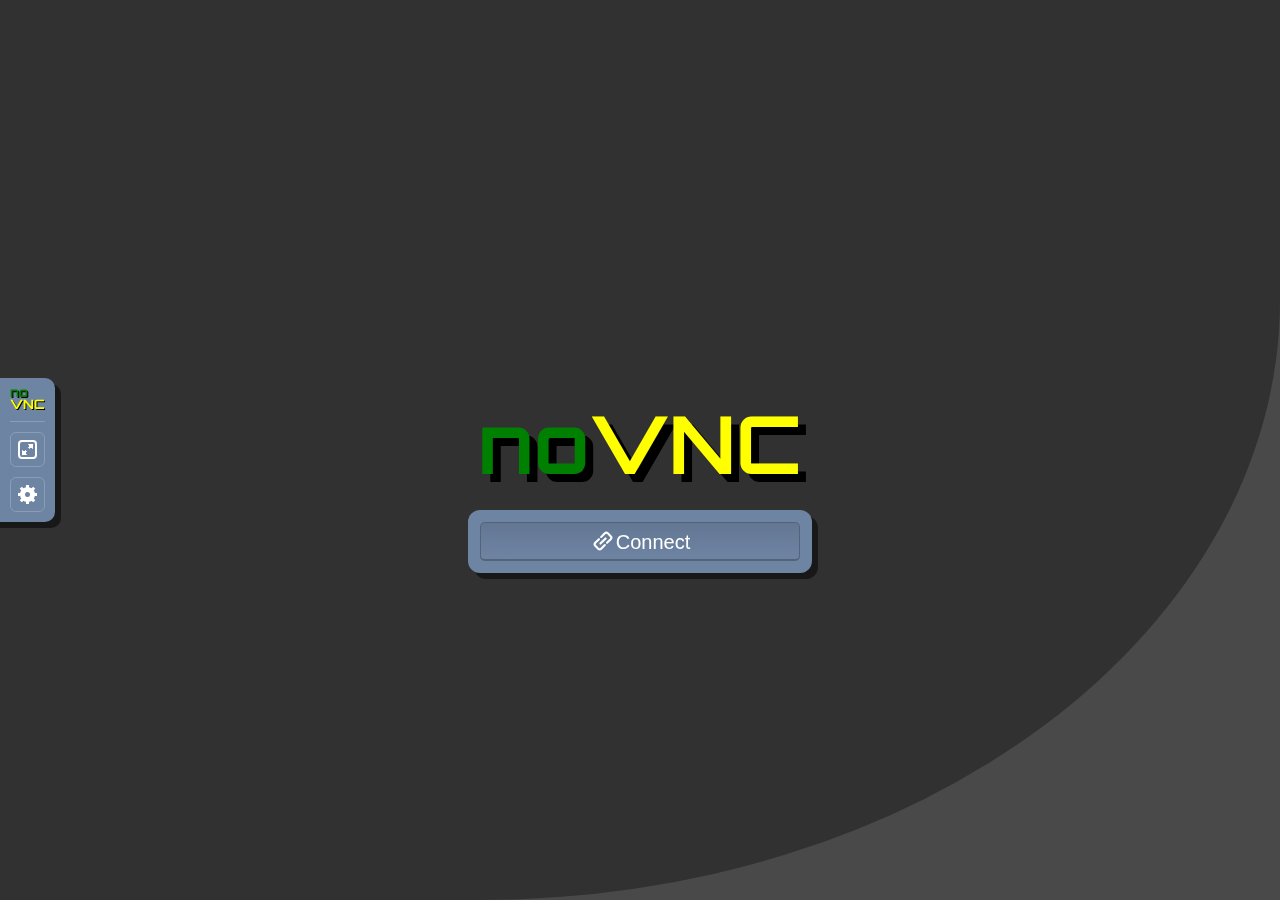
<file: noVNC-1.4.0/vnc.html>
<!DOCTYPE html>
<html lang="en" class="noVNC_loading">
<head>

    <!--
    noVNC example: simple example using default UI
    Copyright (C) 2019 The noVNC Authors
    noVNC is licensed under the MPL 2.0 (see LICENSE.txt)
    This file is licensed under the 2-Clause BSD license (see LICENSE.txt).

    Connect parameters are provided in query string:
        http://example.com/?host=HOST&port=PORT&encrypt=1
    or the fragment:
        http://example.com/#host=HOST&port=PORT&encrypt=1
    -->
    <title>noVNC</title>

    <link rel="icon" type="image/x-icon" href="app/images/icons/novnc.ico">

    <!-- Apple iOS Safari settings -->
    <meta name="viewport" content="width=device-width, initial-scale=1.0, maximum-scale=1.0, user-scalable=no">
    <meta name="apple-mobile-web-app-capable" content="yes">
    <meta name="apple-mobile-web-app-status-bar-style" content="black-translucent">

    <!-- @2x -->
    <link rel="apple-touch-icon" sizes="40x40" type="image/png" href="app/images/icons/novnc-ios-40.png">
    <link rel="apple-touch-icon" sizes="58x58" type="image/png" href="app/images/icons/novnc-ios-58.png">
    <link rel="apple-touch-icon" sizes="80x80" type="image/png" href="app/images/icons/novnc-ios-80.png">
    <link rel="apple-touch-icon" sizes="120x120" type="image/png" href="app/images/icons/novnc-ios-120.png">
    <link rel="apple-touch-icon" sizes="152x152" type="image/png" href="app/images/icons/novnc-ios-152.png">
    <link rel="apple-touch-icon" sizes="167x167" type="image/png" href="app/images/icons/novnc-ios-167.png">
    <!-- @3x -->
    <link rel="apple-touch-icon" sizes="60x60" type="image/png" href="app/images/icons/novnc-ios-60.png">
    <link rel="apple-touch-icon" sizes="87x87" type="image/png" href="app/images/icons/novnc-ios-87.png">
    <link rel="apple-touch-icon" sizes="120x120" type="image/png" href="app/images/icons/novnc-ios-120.png">
    <link rel="apple-touch-icon" sizes="180x180" type="image/png" href="app/images/icons/novnc-ios-180.png">

    <!-- Stylesheets -->
    <link rel="stylesheet" href="app/styles/base.css">
    <link rel="stylesheet" href="app/styles/input.css">

    <!-- Images that will later appear via CSS -->
    <link rel="preload" as="image" href="app/images/info.svg">
    <link rel="preload" as="image" href="app/images/error.svg">
    <link rel="preload" as="image" href="app/images/warning.svg">

    <script type="module" crossorigin="anonymous" src="app/error-handler.js"></script>
    <script type="module" crossorigin="anonymous" src="app/ui.js"></script>
</head>

<body>

    <div id="noVNC_fallback_error" class="noVNC_center">
        <div>
            <div>noVNC encountered an error:</div>
            <br>
            <div id="noVNC_fallback_errormsg"></div>
        </div>
    </div>

    <!-- noVNC Control Bar -->
    <div id="noVNC_control_bar_anchor" class="noVNC_vcenter">

        <div id="noVNC_control_bar">
            <div id="noVNC_control_bar_handle" title="Hide/Show the control bar"><div></div></div>

            <div class="noVNC_scroll">

            <h1 class="noVNC_logo" translate="no"><span>no</span><br>VNC</h1>

            <hr>

            <!-- Drag/Pan the viewport -->
            <input type="image" alt="Drag" src="app/images/drag.svg"
                id="noVNC_view_drag_button" class="noVNC_button noVNC_hidden"
                title="Move/Drag Viewport">

            <!--noVNC Touch Device only buttons-->
            <div id="noVNC_mobile_buttons">
                <input type="image" alt="Keyboard" src="app/images/keyboard.svg"
                    id="noVNC_keyboard_button" class="noVNC_button" title="Show Keyboard">
            </div>

            <!-- Extra manual keys -->
            <input type="image" alt="Extra keys" src="app/images/toggleextrakeys.svg"
                id="noVNC_toggle_extra_keys_button" class="noVNC_button"
                title="Show Extra Keys">
            <div class="noVNC_vcenter">
            <div id="noVNC_modifiers" class="noVNC_panel">
                <input type="image" alt="Ctrl" src="app/images/ctrl.svg"
                    id="noVNC_toggle_ctrl_button" class="noVNC_button"
                    title="Toggle Ctrl">
                <input type="image" alt="Alt" src="app/images/alt.svg"
                    id="noVNC_toggle_alt_button" class="noVNC_button"
                    title="Toggle Alt">
                <input type="image" alt="Windows" src="app/images/windows.svg"
                    id="noVNC_toggle_windows_button" class="noVNC_button"
                    title="Toggle Windows">
                <input type="image" alt="Tab" src="app/images/tab.svg"
                    id="noVNC_send_tab_button" class="noVNC_button"
                    title="Send Tab">
                <input type="image" alt="Esc" src="app/images/esc.svg"
                    id="noVNC_send_esc_button" class="noVNC_button"
                    title="Send Escape">
                <input type="image" alt="Ctrl+Alt+Del" src="app/images/ctrlaltdel.svg"
                    id="noVNC_send_ctrl_alt_del_button" class="noVNC_button"
                    title="Send Ctrl-Alt-Del">
            </div>
            </div>

            <!-- Shutdown/Reboot -->
            <input type="image" alt="Shutdown/Reboot" src="app/images/power.svg"
                id="noVNC_power_button" class="noVNC_button"
                title="Shutdown/Reboot...">
            <div class="noVNC_vcenter">
            <div id="noVNC_power" class="noVNC_panel">
                <div class="noVNC_heading">
                    <img alt="" src="app/images/power.svg"> Power
                </div>
                <input type="button" id="noVNC_shutdown_button" value="Shutdown">
                <input type="button" id="noVNC_reboot_button" value="Reboot">
                <input type="button" id="noVNC_reset_button" value="Reset">
            </div>
            </div>

            <!-- Clipboard -->
            <input type="image" alt="Clipboard" src="app/images/clipboard.svg"
                id="noVNC_clipboard_button" class="noVNC_button"
                title="Clipboard">
            <div class="noVNC_vcenter">
            <div id="noVNC_clipboard" class="noVNC_panel">
                <div class="noVNC_heading">
                    <img alt="" src="app/images/clipboard.svg"> Clipboard
                </div>
                <p class="noVNC_subheading">
                    Edit clipboard content in the textarea below.
                </p>
                <textarea id="noVNC_clipboard_text" rows=5></textarea>
            </div>
            </div>

            <!-- Toggle fullscreen -->
            <input type="image" alt="Full Screen" src="app/images/fullscreen.svg"
                id="noVNC_fullscreen_button" class="noVNC_button noVNC_hidden"
                title="Full Screen">

            <!-- Settings -->
            <input type="image" alt="Settings" src="app/images/settings.svg"
                id="noVNC_settings_button" class="noVNC_button"
                title="Settings">
            <div class="noVNC_vcenter">
            <div id="noVNC_settings" class="noVNC_panel">
                <div class="noVNC_heading">
                    <img alt="" src="app/images/settings.svg"> Settings
                </div>
                <ul>
                    <li>
                        <label><input id="noVNC_setting_shared" type="checkbox"> Shared Mode</label>
                    </li>
                    <li>
                        <label><input id="noVNC_setting_view_only" type="checkbox"> View Only</label>
                    </li>
                    <li><hr></li>
                    <li>
                        <label><input id="noVNC_setting_view_clip" type="checkbox"> Clip to Window</label>
                    </li>
                    <li>
                        <label for="noVNC_setting_resize">Scaling Mode:</label>
                        <select id="noVNC_setting_resize" name="vncResize">
                            <option value="off">None</option>
                            <option value="scale">Local Scaling</option>
                            <option value="remote">Remote Resizing</option>
                        </select>
                    </li>
                    <li><hr></li>
                    <li>
                        <div class="noVNC_expander">Advanced</div>
                        <div><ul>
                            <li>
                                <label for="noVNC_setting_quality">Quality:</label>
                                <input id="noVNC_setting_quality" type="range" min="0" max="9" value="6">
                            </li>
                            <li>
                                <label for="noVNC_setting_compression">Compression level:</label>
                                <input id="noVNC_setting_compression" type="range" min="0" max="9" value="2">
                            </li>
                            <li><hr></li>
                            <li>
                                <label for="noVNC_setting_repeaterID">Repeater ID:</label>
                                <input id="noVNC_setting_repeaterID" type="text" value="">
                            </li>
                            <li>
                                <div class="noVNC_expander">WebSocket</div>
                                <div><ul>
                                    <li>
                                        <label><input id="noVNC_setting_encrypt" type="checkbox"> Encrypt</label>
                                    </li>
                                    <li>
                                        <label for="noVNC_setting_host">Host:</label>
                                        <input id="noVNC_setting_host">
                                    </li>
                                    <li>
                                        <label for="noVNC_setting_port">Port:</label>
                                        <input id="noVNC_setting_port" type="number">
                                    </li>
                                    <li>
                                        <label for="noVNC_setting_path">Path:</label>
                                        <input id="noVNC_setting_path" type="text" value="websockify">
                                    </li>
                                </ul></div>
                            </li>
                            <li><hr></li>
                            <li>
                                <label><input id="noVNC_setting_reconnect" type="checkbox"> Automatic Reconnect</label>
                            </li>
                            <li>
                                <label for="noVNC_setting_reconnect_delay">Reconnect Delay (ms):</label>
                                <input id="noVNC_setting_reconnect_delay" type="number">
                            </li>
                            <li><hr></li>
                            <li>
                                <label><input id="noVNC_setting_show_dot" type="checkbox"> Show Dot when No Cursor</label>
                            </li>
                            <li><hr></li>
                            <!-- Logging selection dropdown -->
                            <li>
                                <label>Logging:
                                    <select id="noVNC_setting_logging" name="vncLogging">
                                    </select>
                                </label>
                            </li>
                        </ul></div>
                    </li>
                    <li class="noVNC_version_separator"><hr></li>
                    <li class="noVNC_version_wrapper">
                        <span>Version:</span>
                        <span class="noVNC_version"></span>
                    </li>
                </ul>
            </div>
            </div>

            <!-- Connection Controls -->
            <input type="image" alt="Disconnect" src="app/images/disconnect.svg"
                id="noVNC_disconnect_button" class="noVNC_button"
                title="Disconnect">

            </div>
        </div>

    </div> <!-- End of noVNC_control_bar -->

    <div id="noVNC_hint_anchor" class="noVNC_vcenter">
        <div id="noVNC_control_bar_hint">
        </div>
    </div>

    <!-- Status Dialog -->
    <div id="noVNC_status"></div>

    <!-- Connect button -->
    <div class="noVNC_center">
        <div id="noVNC_connect_dlg">
            <p class="noVNC_logo" translate="no"><span>no</span>VNC</p>
            <div>
                <button id="noVNC_connect_button">
                    <img alt="" src="app/images/connect.svg"> Connect
                </button>
            </div>
        </div>
    </div>

    <!-- Server Key Verification Dialog -->
    <div class="noVNC_center noVNC_connect_layer">
    <div id="noVNC_verify_server_dlg" class="noVNC_panel"><form>
        <div class="noVNC_heading">
            Server identity
        </div>
        <div>
            The server has provided the following identifying information:
        </div>
        <div id="noVNC_fingerprint_block">
            <b>Fingerprint:</b>
            <span id="noVNC_fingerprint"></span>
        </div>
        <div>
            Please verify that the information is correct and press
            "Approve". Otherwise press "Reject".
        </div>
        <div>
            <input id="noVNC_approve_server_button" type="submit" value="Approve" class="noVNC_submit">
            <input id="noVNC_reject_server_button" type="button" value="Reject" class="noVNC_submit">
        </div>
    </form></div>
    </div>

    <!-- Password Dialog -->
    <div class="noVNC_center noVNC_connect_layer">
    <div id="noVNC_credentials_dlg" class="noVNC_panel"><form>
        <div class="noVNC_heading">
            Credentials
        </div>
        <div id="noVNC_username_block">
            <label for="noVNC_username_input">Username:</label>
            <input id="noVNC_username_input">
        </div>
        <div id="noVNC_password_block">
            <label for="noVNC_password_input">Password:</label>
            <input id="noVNC_password_input" type="password">
        </div>
        <div>
            <input id="noVNC_credentials_button" type="submit" value="Send Credentials" class="noVNC_submit">
        </div>
    </form></div>
    </div>

    <!-- Transition Screens -->
    <div id="noVNC_transition">
        <div id="noVNC_transition_text"></div>
        <div>
        <input type="button" id="noVNC_cancel_reconnect_button" value="Cancel" class="noVNC_submit">
        </div>
        <div class="noVNC_spinner"></div>
    </div>

    <!-- This is where the RFB elements will attach -->
    <div id="noVNC_container">
        <!-- Note that Google Chrome on Android doesn't respect any of these,
             html attributes which attempt to disable text suggestions on the
             on-screen keyboard. Let's hope Chrome implements the ime-mode
             style for example -->
        <textarea id="noVNC_keyboardinput" autocapitalize="off"
            autocomplete="off" spellcheck="false" tabindex="-1"></textarea>
    </div>

    <audio id="noVNC_bell">
        <source src="app/sounds/bell.oga" type="audio/ogg">
        <source src="app/sounds/bell.mp3" type="audio/mpeg">
    </audio>
 </body>
</html>
</file>
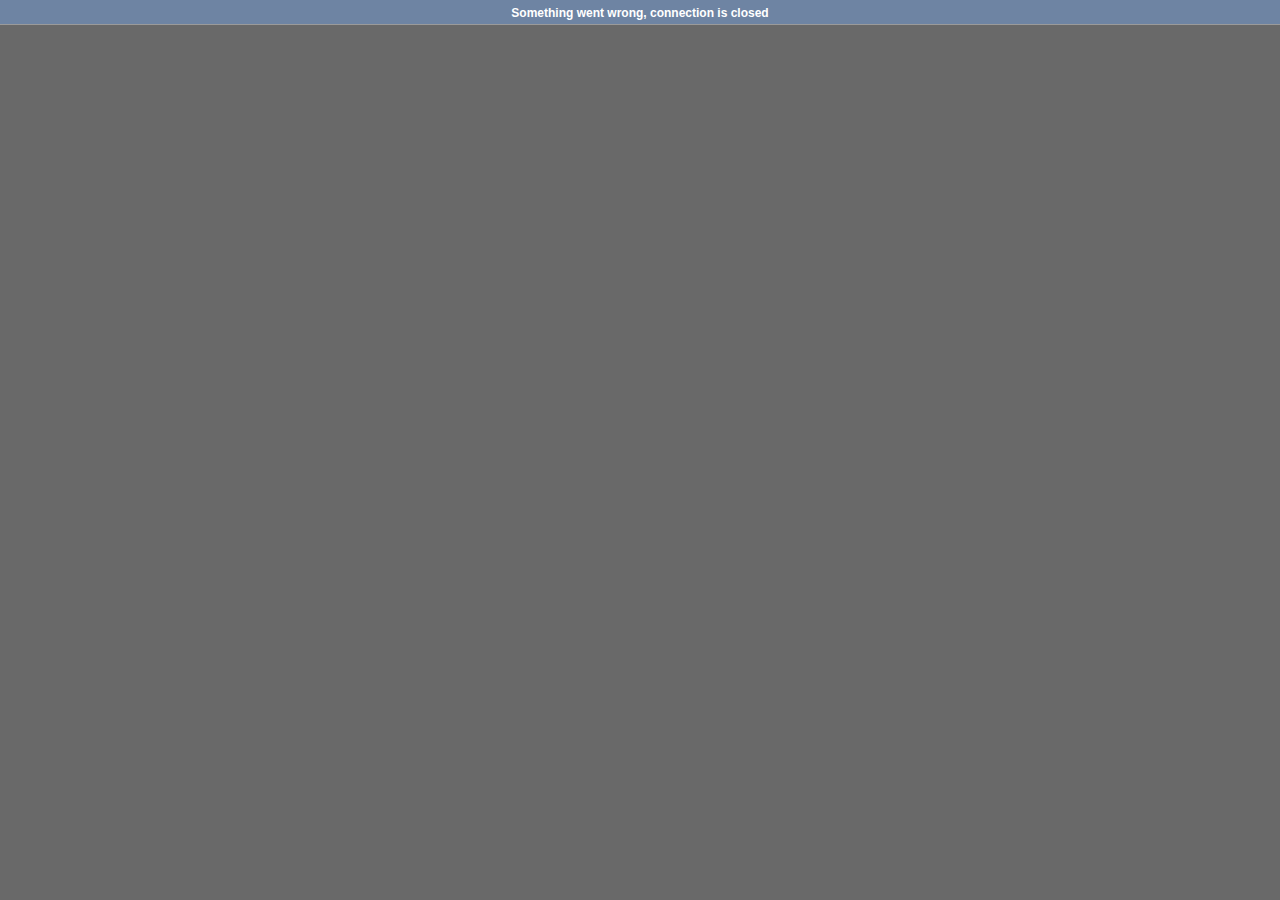
<file: noVNC-1.4.0/vnc_lite.html>
<!DOCTYPE html>
<html lang="en">
<head>

    <!--
    noVNC example: lightweight example using minimal UI and features

    This is a self-contained file which doesn't import WebUtil or external CSS.

    Copyright (C) 2019 The noVNC Authors
    noVNC is licensed under the MPL 2.0 (see LICENSE.txt)
    This file is licensed under the 2-Clause BSD license (see LICENSE.txt).

    Connect parameters are provided in query string:
        http://example.com/?host=HOST&port=PORT&scale=true
    -->
    <title>noVNC</title>

    <style>

        body {
            margin: 0;
            background-color: dimgrey;
            height: 100%;
            display: flex;
            flex-direction: column;
        }
        html {
            height: 100%;
        }

        #top_bar {
            background-color: #6e84a3;
            color: white;
            font: bold 12px Helvetica;
            padding: 6px 5px 4px 5px;
            border-bottom: 1px outset;
        }
        #status {
            text-align: center;
        }
        #sendCtrlAltDelButton {
            position: fixed;
            top: 0px;
            right: 0px;
            border: 1px outset;
            padding: 5px 5px 4px 5px;
            cursor: pointer;
        }

        #screen {
            flex: 1; /* fill remaining space */
            overflow: hidden;
        }

    </style>

    <script type="module" crossorigin="anonymous">
        // RFB holds the API to connect and communicate with a VNC server
        import RFB from './core/rfb.js';

        let rfb;
        let desktopName;

        // When this function is called we have
        // successfully connected to a server
        function connectedToServer(e) {
            status("Connected to " + desktopName);
        }

        // This function is called when we are disconnected
        function disconnectedFromServer(e) {
            if (e.detail.clean) {
                status("Disconnected");
            } else {
                status("Something went wrong, connection is closed");
            }
        }

        // When this function is called, the server requires
        // credentials to authenticate
        function credentialsAreRequired(e) {
            const password = prompt("Password Required:");
            rfb.sendCredentials({ password: password });
        }

        // When this function is called we have received
        // a desktop name from the server
        function updateDesktopName(e) {
            desktopName = e.detail.name;
        }

        // Since most operating systems will catch Ctrl+Alt+Del
        // before they get a chance to be intercepted by the browser,
        // we provide a way to emulate this key sequence.
        // function sendCtrlAltDel() {
        //     rfb.sendCtrlAltDel();
        //     return false;
        // }

        // Show a status text in the top bar
        function status(text) {
            document.getElementById('status').textContent = text;
        }

        // This function extracts the value of one variable from the
        // query string. If the variable isn't defined in the URL
        // it returns the default value instead.
        function readQueryVariable(name, defaultValue) {
            // A URL with a query parameter can look like this (But will most probably get logged on the http server):
            // https://www.example.com?myqueryparam=myvalue
            //
            // For privacy (Using a hastag #, the parameters will not be sent to the server)
            // the url can be requested in the following way:
            // https://www.example.com#myqueryparam=myvalue&password=secreatvalue
            //
            // Even Mixing public and non public parameters will work:
            // https://www.example.com?nonsecretparam=example.com#password=secreatvalue
            //
            // Note that we use location.href instead of location.search
            // because Firefox < 53 has a bug w.r.t location.search
            const re = new RegExp('.*[?&]' + name + '=([^&#]*)'),
                  match = ''.concat(document.location.href, window.location.hash).match(re);

            if (match) {
                // We have to decode the URL since want the cleartext value
                return decodeURIComponent(match[1]);
            }

            return defaultValue;
        }

        // document.getElementById('sendCtrlAltDelButton')
        //     .onclick = sendCtrlAltDel;

        // Read parameters specified in the URL query string
        // By default, use the host and port of server that served this file
        const host = readQueryVariable('host', window.location.hostname);
        let port = readQueryVariable('port', window.location.port);
        const password = readQueryVariable('password');
        const path = readQueryVariable('path', 'websockify');

        // | | |         | | |
        // | | | Connect | | |
        // v v v         v v v

        status("Connecting");

        // Build the websocket URL used to connect
        let url;
        if (window.location.protocol === "https:") {
            url = 'wss';
        } else {
            url = 'ws';
        }
        url += '://' + host;
        if(port) {
            url += ':' + port;
        }
        url += '/' + path;

        // Creating a new RFB object will start a new connection
        rfb = new RFB(document.getElementById('screen'), url,
                      { credentials: { password: password } });

        // Add listeners to important events from the RFB module
        rfb.addEventListener("connect",  connectedToServer);
        rfb.addEventListener("disconnect", disconnectedFromServer);
        rfb.addEventListener("credentialsrequired", credentialsAreRequired);
        rfb.addEventListener("desktopname", updateDesktopName);

        // Set parameters that can be changed on an active connection
        rfb.viewOnly = readQueryVariable('view_only', false);
        rfb.scaleViewport = readQueryVariable('scale', false);
    </script>
</head>

<body>
    <div id="top_bar">
        <div id="status">Loading</div>
        <!-- <div id="sendCtrlAltDelButton">Send CtrlAltDel</div> -->
    </div>
    <div id="screen">
        <!-- This is where the remote screen will appear -->
    </div>
</body>
</html>
</file>
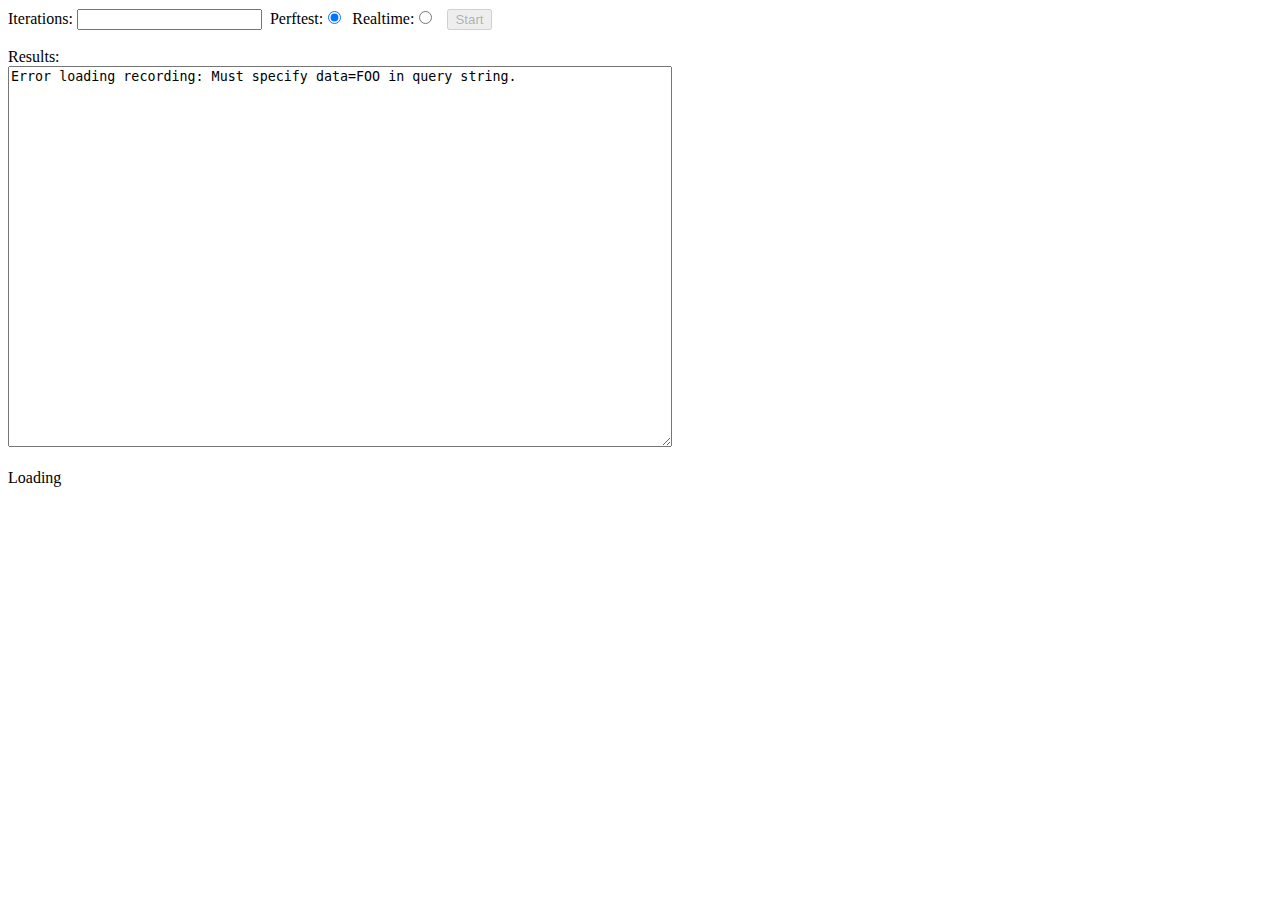
<file: noVNC-1.4.0/tests/vnc_playback.html>
<!DOCTYPE html>
<html lang="en">
    <head>
        <title>VNC Playback</title>
        <script type="module" src="./playback-ui.js"></script>
    </head>
    <body>

        Iterations: <input id='iterations'>&nbsp;
        Perftest:<input type='radio' id='mode1' name='mode' checked>&nbsp;
        Realtime:<input type='radio' id='mode2' name='mode'>&nbsp;&nbsp;

        <input id='startButton' type='button' value='Start' disabled>&nbsp;

        <br><br>

        Results:<br>
        <textarea id="messages" cols=80 rows=25></textarea>

        <br><br>

        <div id="VNC_screen">
            <div id="VNC_status">Loading</div>
        </div>
    </body>
</html>
</file>
<file: noVNC-1.4.0/app/styles/base.css>
/*
 * noVNC base CSS
 * Copyright (C) 2019 The noVNC Authors
 * noVNC is licensed under the MPL 2.0 (see LICENSE.txt)
 * This file is licensed under the 2-Clause BSD license (see LICENSE.txt).
 */

/*
 * Z index layers:
 *
 * 0: Main screen
 * 10: Control bar
 * 50: Transition blocker
 * 60: Connection popups
 * 100: Status bar
 * ...
 * 1000: Javascript crash
 * ...
 * 10000: Max (used for polyfills)
 */

/*
 * State variables (set on :root):
 *
 * noVNC_loading: Page is still loading
 * noVNC_connecting: Connecting to server
 * noVNC_reconnecting: Re-establishing a connection
 * noVNC_connected: Connected to server (most common state)
 * noVNC_disconnecting: Disconnecting from server
 */

:root {
  font-family: sans-serif;
}

body {
  margin:0;
  padding:0;
  /*Background image with light grey curve.*/
  background-color:#494949;
  background-repeat:no-repeat;
  background-position:right bottom;
  height:100%;
  touch-action: none;
}

html {
  height:100%;
}

.noVNC_only_touch.noVNC_hidden {
  display: none;
}

.noVNC_disabled {
  color: rgb(128, 128, 128);
}

/* ----------------------------------------
 * Spinner
 * ----------------------------------------
 */

.noVNC_spinner {
  position: relative;
}
.noVNC_spinner, .noVNC_spinner::before, .noVNC_spinner::after {
  width: 10px;
  height: 10px;
  border-radius: 2px;
  box-shadow: -60px 10px 0 rgba(255, 255, 255, 0);
  animation: noVNC_spinner 1.0s linear infinite;
}
.noVNC_spinner::before {
  content: "";
  position: absolute;
  left: 0px;
  top: 0px;
  animation-delay: -0.1s;
}
.noVNC_spinner::after {
  content: "";
  position: absolute;
  top: 0px;
  left: 0px;
  animation-delay: 0.1s;
}
@keyframes noVNC_spinner {
  0% { box-shadow: -60px 10px 0 rgba(255, 255, 255, 0); width: 20px; }
  25% { box-shadow: 20px 10px 0 rgba(255, 255, 255, 1); width: 10px; }
  50% { box-shadow: 60px 10px 0 rgba(255, 255, 255, 0); width: 10px; }
}

/* ----------------------------------------
 * WebKit centering hacks
 * ----------------------------------------
 */

.noVNC_center {
  /*
   * This is a workaround because webkit misrenders transforms and
   * uses non-integer coordinates, resulting in blurry content.
   * Ideally we'd use "top: 50%; transform: translateY(-50%);" on
   * the objects instead.
   */
  display: flex;
  align-items: center;
  justify-content: center;
  position: fixed;
  top: 0;
  left: 0;
  width: 100%;
  height: 100%;
  pointer-events: none;
}
.noVNC_center > * {
  pointer-events: auto;
}
.noVNC_vcenter {
  display: flex !important;
  flex-direction: column;
  justify-content: center;
  position: fixed;
  top: 0;
  left: 0;
  height: 100%;
  margin: 0 !important;
  padding: 0 !important;
  pointer-events: none;
}
.noVNC_vcenter > * {
  pointer-events: auto;
}

/* ----------------------------------------
 * Layering
 * ----------------------------------------
 */

.noVNC_connect_layer {
  z-index: 60;
}

/* ----------------------------------------
 * Fallback error
 * ----------------------------------------
 */

#noVNC_fallback_error {
  z-index: 1000;
  visibility: hidden;
  /* Put a dark background in front of everything but the error,
     and don't let mouse events pass through */
  background: rgba(0, 0, 0, 0.8);
  pointer-events: all;
}
#noVNC_fallback_error.noVNC_open {
  visibility: visible;
}

#noVNC_fallback_error > div {
  max-width: calc(100vw - 30px - 30px);
  max-height: calc(100vh - 30px - 30px);
  overflow: auto;

  padding: 15px;

  transition: 0.5s ease-in-out;

  transform: translateY(-50px);
  opacity: 0;

  text-align: center;
  font-weight: bold;
  color: #fff;

  border-radius: 10px;
  box-shadow: 6px 6px 0px rgba(0, 0, 0, 0.5);
  background: rgba(200,55,55,0.8);
}
#noVNC_fallback_error.noVNC_open > div {
  transform: translateY(0);
  opacity: 1;
}

#noVNC_fallback_errormsg {
  font-weight: normal;
}

#noVNC_fallback_errormsg .noVNC_message {
  display: inline-block;
  text-align: left;
  font-family: monospace;
  white-space: pre-wrap;
}

#noVNC_fallback_error .noVNC_location {
  font-style: italic;
  font-size: 0.8em;
  color: rgba(255, 255, 255, 0.8);
}

#noVNC_fallback_error .noVNC_stack {
  padding: 10px;
  margin: 10px;
  font-size: 0.8em;
  text-align: left;
  font-family: monospace;
  white-space: pre;
  border: 1px solid rgba(0, 0, 0, 0.5);
  background: rgba(0, 0, 0, 0.2);
  overflow: auto;
}

/* ----------------------------------------
 * Control Bar
 * ----------------------------------------
 */

#noVNC_control_bar_anchor {
  /* The anchor is needed to get z-stacking to work */
  position: fixed;
  z-index: 10;

  transition: 0.5s ease-in-out;

  /* Edge misrenders animations wihthout this */
  transform: translateX(0);
}
:root.noVNC_connected #noVNC_control_bar_anchor.noVNC_idle {
  opacity: 0.8;
}
#noVNC_control_bar_anchor.noVNC_right {
  left: auto;
  right: 0;
}

#noVNC_control_bar {
  position: relative;
  left: -100%;

  transition: 0.5s ease-in-out;

  background-color: rgb(110, 132, 163);
  border-radius: 0 10px 10px 0;

  user-select: none;
  -webkit-user-select: none;
  -webkit-touch-callout: none; /* Disable iOS image long-press popup */
}
#noVNC_control_bar.noVNC_open {
  box-shadow: 6px 6px 0px rgba(0, 0, 0, 0.5);
  left: 0;
}
#noVNC_control_bar::before {
  /* This extra element is to get a proper shadow */
  content: "";
  position: absolute;
  z-index: -1;
  height: 100%;
  width: 30px;
  left: -30px;
  transition: box-shadow 0.5s ease-in-out;
}
#noVNC_control_bar.noVNC_open::before {
  box-shadow: 6px 6px 0px rgba(0, 0, 0, 0.5);
}
.noVNC_right #noVNC_control_bar {
  left: 100%;
  border-radius: 10px 0 0 10px;
}
.noVNC_right #noVNC_control_bar.noVNC_open {
  left: 0;
}
.noVNC_right #noVNC_control_bar::before {
  visibility: hidden;
}

#noVNC_control_bar_handle {
  position: absolute;
  left: -15px;
  top: 0;
  transform: translateY(35px);
  width: calc(100% + 30px);
  height: 50px;
  z-index: -1;
  cursor: pointer;
  border-radius: 5px;
  background-color: rgb(83, 99, 122);
  background-image: url("../images/handle_bg.svg");
  background-repeat: no-repeat;
  background-position: right;
  box-shadow: 3px 3px 0px rgba(0, 0, 0, 0.5);
}
#noVNC_control_bar_handle:after {
  content: "";
  transition: transform 0.5s ease-in-out;
  background: url("../images/handle.svg");
  position: absolute;
  top: 22px; /* (50px-6px)/2 */
  right: 5px;
  width: 5px;
  height: 6px;
}
#noVNC_control_bar.noVNC_open #noVNC_control_bar_handle:after {
  transform: translateX(1px) rotate(180deg);
}
:root:not(.noVNC_connected) #noVNC_control_bar_handle {
  display: none;
}
.noVNC_right #noVNC_control_bar_handle {
  background-position: left;
}
.noVNC_right #noVNC_control_bar_handle:after {
  left: 5px;
  right: 0;
  transform: translateX(1px) rotate(180deg);
}
.noVNC_right #noVNC_control_bar.noVNC_open #noVNC_control_bar_handle:after {
  transform: none;
}
/* Larger touch area for the handle, used when a touch screen is available */
#noVNC_control_bar_handle div {
  position: absolute;
  right: -35px;
  top: 0;
  width: 50px;
  height: 100%;
  display: none;
}
@media (any-pointer: coarse) {
  #noVNC_control_bar_handle div {
    display: initial;
  }
}
.noVNC_right #noVNC_control_bar_handle div {
  left: -35px;
  right: auto;
}

#noVNC_control_bar > .noVNC_scroll {
  max-height: 100vh; /* Chrome is buggy with 100% */
  overflow-x: hidden;
  overflow-y: auto;
  padding: 0 10px;
}

#noVNC_control_bar > .noVNC_scroll > * {
  display: block;
  margin: 10px auto;
}

/* Control bar hint */
#noVNC_hint_anchor {
  position: fixed;
  right: -50px;
  left: auto;
}
#noVNC_control_bar_anchor.noVNC_right + #noVNC_hint_anchor {
  left: -50px;
  right: auto;
}
#noVNC_control_bar_hint {
  position: relative;
  transform: scale(0);
  width: 100px;
  height: 50%;
  max-height: 600px;

  visibility: hidden;
  opacity: 0;
  transition: 0.2s ease-in-out;
  background: transparent;
  box-shadow: 0 0 10px black, inset 0 0 10px 10px rgba(110, 132, 163, 0.8);
  border-radius: 10px;
  transition-delay: 0s;
}
#noVNC_control_bar_hint.noVNC_active {
  visibility: visible;
  opacity: 1;
  transition-delay: 0.2s;
  transform: scale(1);
}
#noVNC_control_bar_hint.noVNC_notransition {
  transition: none !important;
}

/* Control bar buttons */
#noVNC_control_bar .noVNC_button {
  padding: 4px 4px;
  vertical-align: middle;
  border:1px solid rgba(255, 255, 255, 0.2);
  border-radius: 6px;
  background-color: transparent;
  background-image: unset; /* we don't want the gradiant from input.css */
}
#noVNC_control_bar .noVNC_button.noVNC_selected {
  border-color: rgba(0, 0, 0, 0.8);
  background-color: rgba(0, 0, 0, 0.5);
}
#noVNC_control_bar .noVNC_button.noVNC_selected:not(:disabled):hover {
  border-color: rgba(0, 0, 0, 0.4);
  background-color: rgba(0, 0, 0, 0.2);
}
#noVNC_control_bar .noVNC_button:not(:disabled):hover {
  background-color: rgba(255, 255, 255, 0.2);
}
#noVNC_control_bar .noVNC_button:not(:disabled):active {
  padding-top: 5px;
  padding-bottom: 3px;
}
#noVNC_control_bar .noVNC_button.noVNC_hidden {
  display: none !important;
}

/* Android browsers don't properly update hover state if touch events are
 * intercepted, like they are when clicking on the remote screen. */
@media (any-pointer: coarse) {
  #noVNC_control_bar .noVNC_button:not(:disabled):hover {
    background-color: transparent;
  }
  #noVNC_control_bar .noVNC_button.noVNC_selected:not(:disabled):hover {
    border-color: rgba(0, 0, 0, 0.8);
    background-color: rgba(0, 0, 0, 0.5);
  }
}


/* Panels */
.noVNC_panel {
  transform: translateX(25px);

  transition: 0.5s ease-in-out;

  box-sizing: border-box; /* so max-width don't have to care about padding */
  max-width: calc(100vw - 75px - 25px); /* minus left and right margins */
  max-height: 100vh; /* Chrome is buggy with 100% */
  overflow-x: hidden;
  overflow-y: auto;

  visibility: hidden;
  opacity: 0;

  padding: 15px;

  background: #fff;
  border-radius: 10px;
  color: #000;
  border: 2px solid #E0E0E0;
  box-shadow: 6px 6px 0px rgba(0, 0, 0, 0.5);
}
.noVNC_panel.noVNC_open {
  visibility: visible;
  opacity: 1;
  transform: translateX(75px);
}
.noVNC_right .noVNC_vcenter {
  left: auto;
  right: 0;
}
.noVNC_right .noVNC_panel {
  transform: translateX(-25px);
}
.noVNC_right .noVNC_panel.noVNC_open {
  transform: translateX(-75px);
}

.noVNC_panel > * {
  display: block;
  margin: 10px auto;
}
.noVNC_panel > *:first-child {
  margin-top: 0 !important;
}
.noVNC_panel > *:last-child {
  margin-bottom: 0 !important;
}

.noVNC_panel hr {
  border: none;
  border-top: 1px solid rgb(192, 192, 192);
}

.noVNC_panel label {
  display: block;
  white-space: nowrap;
  margin: 5px;
}

.noVNC_panel li {
  margin: 5px;
}

.noVNC_panel .noVNC_heading {
  background-color: rgb(110, 132, 163);
  border-radius: 5px;
  padding: 5px;
  /* Compensate for padding in image */
  padding-right: 8px;
  color: white;
  font-size: 20px;
  white-space: nowrap;
}
.noVNC_panel .noVNC_heading img {
  vertical-align: bottom;
}

.noVNC_submit {
  float: right;
}

/* Expanders */
.noVNC_expander {
  cursor: pointer;
}
.noVNC_expander::before {
  content: url("../images/expander.svg");
  display: inline-block;
  margin-right: 5px;
  transition: 0.2s ease-in-out;
}
.noVNC_expander.noVNC_open::before {
  transform: rotateZ(90deg);
}
.noVNC_expander ~ * {
  margin: 5px;
  margin-left: 10px;
  padding: 5px;
  background: rgba(0, 0, 0, 0.05);
  border-radius: 5px;
}
.noVNC_expander:not(.noVNC_open) ~ * {
  display: none;
}

/* Control bar content */

#noVNC_control_bar .noVNC_logo {
  font-size: 13px;
}

.noVNC_logo + hr {
    /* Remove all but top border */
    border: none;
    border-top: 1px solid rgba(255, 255, 255, 0.2);
}

:root:not(.noVNC_connected) #noVNC_view_drag_button {
  display: none;
}

/* noVNC Touch Device only buttons */
:root:not(.noVNC_connected) #noVNC_mobile_buttons {
  display: none;
}
@media not all and (any-pointer: coarse) {
  /* FIXME: The button for the virtual keyboard is the only button in this
            group of "mobile buttons". It is bad to assume that no touch
            devices have physical keyboards available. Hopefully we can get
            a media query for this:
            https://github.com/w3c/csswg-drafts/issues/3871 */
  :root.noVNC_connected #noVNC_mobile_buttons {
    display: none;
  }
}

/* Extra manual keys */
:root:not(.noVNC_connected) #noVNC_toggle_extra_keys_button {
  display: none;
}

#noVNC_modifiers {
  background-color: rgb(92, 92, 92);
  border: none;
  padding: 10px;
}

/* Shutdown/Reboot */
:root:not(.noVNC_connected) #noVNC_power_button {
  display: none;
}
#noVNC_power {
}
#noVNC_power_buttons {
  display: none;
}

#noVNC_power input[type=button] {
  width: 100%;
}

/* Clipboard */
:root:not(.noVNC_connected) #noVNC_clipboard_button {
  display: none;
}
#noVNC_clipboard_text {
  width: 360px;
  min-width: 150px;
  height: 160px;
  min-height: 70px;

  box-sizing: border-box;
  max-width: 100%;
  /* minus approximate height of title, height of subtitle, and margin */
  max-height: calc(100vh - 10em - 25px);
}

/* Settings */
#noVNC_settings {
}
#noVNC_settings ul {
  list-style: none;
  padding: 0px;
}
#noVNC_setting_port {
  width: 80px;
}
#noVNC_setting_path {
  width: 100px;
}

/* Version */

.noVNC_version_wrapper {
  font-size: small;
}

.noVNC_version {
  margin-left: 1rem;
}

/* Connection Controls */
:root:not(.noVNC_connected) #noVNC_disconnect_button {
  display: none;
}

/* ----------------------------------------
 * Status Dialog
 * ----------------------------------------
 */

#noVNC_status {
  position: fixed;
  top: 0;
  left: 0;
  width: 100%;
  z-index: 100;
  transform: translateY(-100%);

  cursor: pointer;

  transition: 0.5s ease-in-out;

  visibility: hidden;
  opacity: 0;

  padding: 5px;

  display: flex;
  flex-direction: row;
  justify-content: center;
  align-content: center;

  line-height: 25px;
  word-wrap: break-word;
  color: #fff;

  border-bottom: 1px solid rgba(0, 0, 0, 0.9);
}
#noVNC_status.noVNC_open {
  transform: translateY(0);
  visibility: visible;
  opacity: 1;
}

#noVNC_status::before {
  content: "";
  display: inline-block;
  width: 25px;
  height: 25px;
  margin-right: 5px;
}

#noVNC_status.noVNC_status_normal {
  background: rgba(128,128,128,0.9);
}
#noVNC_status.noVNC_status_normal::before {
  content: url("../images/info.svg") " ";
}
#noVNC_status.noVNC_status_error {
  background: rgba(200,55,55,0.9);
}
#noVNC_status.noVNC_status_error::before {
  content: url("../images/error.svg") " ";
}
#noVNC_status.noVNC_status_warn {
  background: rgba(180,180,30,0.9);
}
#noVNC_status.noVNC_status_warn::before {
  content: url("../images/warning.svg") " ";
}

/* ----------------------------------------
 * Connect Dialog
 * ----------------------------------------
 */

#noVNC_connect_dlg {
  transition: 0.5s ease-in-out;

  transform: scale(0, 0);
  visibility: hidden;
  opacity: 0;
}
#noVNC_connect_dlg.noVNC_open {
  transform: scale(1, 1);
  visibility: visible;
  opacity: 1;
}
#noVNC_connect_dlg .noVNC_logo {
  transition: 0.5s ease-in-out;
  padding: 10px;
  margin-bottom: 10px;

  font-size: 80px;
  text-align: center;

  border-radius: 5px;
}
@media (max-width: 440px) {
  #noVNC_connect_dlg {
    max-width: calc(100vw - 100px);
  }
  #noVNC_connect_dlg .noVNC_logo {
    font-size: calc(25vw - 30px);
  }
}
#noVNC_connect_dlg div {
  padding: 12px;

  background-color: rgb(110, 132, 163);
  border-radius: 12px;
  text-align: center;
  font-size: 20px;

  box-shadow: 6px 6px 0px rgba(0, 0, 0, 0.5);
}
#noVNC_connect_button {
  width: 100%;
  padding: 5px 30px;

  cursor: pointer;

  border-color: rgb(83, 99, 122);
  border-radius: 5px;

  background: linear-gradient(to top, rgb(110, 132, 163), rgb(99, 119, 147));
  color: white;

  /* This avoids it jumping around when :active */
  vertical-align: middle;
}
#noVNC_connect_button:hover {
  background: linear-gradient(to top, rgb(110, 132, 163), rgb(105, 125, 155));
}

#noVNC_connect_button img {
  vertical-align: bottom;
  height: 1.3em;
}

/* ----------------------------------------
 * Server verification Dialog
 * ----------------------------------------
 */

#noVNC_verify_server_dlg {
  position: relative;

  transform: translateY(-50px);
}
#noVNC_verify_server_dlg.noVNC_open {
  transform: translateY(0);
}
#noVNC_fingerprint_block {
  margin: 10px;
}

/* ----------------------------------------
 * Password Dialog
 * ----------------------------------------
 */

#noVNC_credentials_dlg {
  position: relative;

  transform: translateY(-50px);
}
#noVNC_credentials_dlg.noVNC_open {
  transform: translateY(0);
}
#noVNC_username_block.noVNC_hidden,
#noVNC_password_block.noVNC_hidden {
  display: none;
}


/* ----------------------------------------
 * Main Area
 * ----------------------------------------
 */

/* Transition screen */
#noVNC_transition {
  transition: 0.5s ease-in-out;

  display: flex;
  opacity: 0;
  visibility: hidden;

  position: fixed;
  top: 0;
  left: 0;
  bottom: 0;
  right: 0;

  color: white;
  background: rgba(0, 0, 0, 0.5);
  z-index: 50;

  /*display: flex;*/
  align-items: center;
  justify-content: center;
  flex-direction: column;
}
:root.noVNC_loading #noVNC_transition,
:root.noVNC_connecting #noVNC_transition,
:root.noVNC_disconnecting #noVNC_transition,
:root.noVNC_reconnecting #noVNC_transition {
  opacity: 1;
  visibility: visible;
}
:root:not(.noVNC_reconnecting) #noVNC_cancel_reconnect_button {
  display: none;
}
#noVNC_transition_text {
  font-size: 1.5em;
}

/* Main container */
#noVNC_container {
  width: 100%;
  height: 100%;
  background-color: #313131;
  border-bottom-right-radius: 800px 600px;
  /*border-top-left-radius: 800px 600px;*/

  /* If selection isn't disabled, long-pressing stuff in the sidebar
     can accidentally select the container or the canvas. This can
     happen when attempting to move the handle. */
  user-select: none;
  -webkit-user-select: none;
}

#noVNC_keyboardinput {
  width: 1px;
  height: 1px;
  background-color: #fff;
  color: #fff;
  border: 0;
  position: absolute;
  left: -40px;
  z-index: -1;
  ime-mode: disabled;
}

/*Default noVNC logo.*/
/* From: http://fonts.googleapis.com/css?family=Orbitron:700 */
@font-face {
  font-family: 'Orbitron';
  font-style: normal;
  font-weight: 700;
  src: local('?'), url('Orbitron700.woff') format('woff'),
                   url('Orbitron700.ttf') format('truetype');
}

.noVNC_logo {
  color:yellow;
  font-family: 'Orbitron', 'OrbitronTTF', sans-serif;
  line-height:90%;
  text-shadow: 0.1em 0.1em 0 black;
}
.noVNC_logo span{
  color:green;
}

#noVNC_bell {
  display: none;
}

/* ----------------------------------------
 * Media sizing
 * ----------------------------------------
 */

@media screen and (max-width: 640px){
  #noVNC_logo {
    font-size: 150px;
  }
}

@media screen and (min-width: 321px) and (max-width: 480px) {
  #noVNC_logo {
    font-size: 110px;
  }
}

@media screen and (max-width: 320px) {
  #noVNC_logo {
    font-size: 90px;
  }
}
</file>
<file: noVNC-1.4.0/app/styles/input.css>
/*
 * noVNC general input element CSS
 * Copyright (C) 2022 The noVNC Authors
 * noVNC is licensed under the MPL 2.0 (see LICENSE.txt)
 * This file is licensed under the 2-Clause BSD license (see LICENSE.txt).
 */

/*
 * Common for all inputs
 */
input, input::file-selector-button, button, select, textarea {
  /* Respect standard font settings */
  font: inherit;

  /* Disable default rendering */
  appearance: none;
  background: none;

  padding: 5px;
  border: 1px solid rgb(192, 192, 192);
  border-radius: 5px;
  color: black;
  --bg-gradient: linear-gradient(to top, rgb(255, 255, 255) 80%, rgb(240, 240, 240));
  background-image: var(--bg-gradient);
}

/*
 * Buttons
 */
input[type=button],
input[type=color],
input[type=image],
input[type=reset],
input[type=submit],
input::file-selector-button,
button,
select {
  border-bottom-width: 2px;

  /* This avoids it jumping around when :active */
  vertical-align: middle;
  margin-top: 0;

  padding-left: 20px;
  padding-right: 20px;

  /* Disable Chrome's touch tap highlight */
  -webkit-tap-highlight-color: transparent;
}

/*
 * Select dropdowns
 */
select {
  --select-arrow: url('data:image/svg+xml;utf8, \
      <svg width="8" height="6" version="1.1" viewBox="0 0 8 6" \
           xmlns="http://www.w3.org/2000/svg"> \
          <path d="m6.5 1.5 -2.5 3 -2.5 -3 5 0" stroke-width="3" \
                stroke="rgb(31,31,31)" fill="none" \
                stroke-linecap="round" stroke-linejoin="round" /> \
      </svg>');
  background-image: var(--select-arrow), var(--bg-gradient);
  background-position: calc(100% - 7px), left top;
  background-repeat: no-repeat;
  padding-right: calc(2*7px + 8px);
  padding-left: 7px;
}
/* FIXME: :active isn't set when the <select> is opened in Firefox:
          https://bugzilla.mozilla.org/show_bug.cgi?id=1805406 */
select:active {
  /* Rotated arrow */
  background-image: url('data:image/svg+xml;utf8, \
      <svg width="8" height="6" version="1.1" viewBox="0 0 8 6" \
           xmlns="http://www.w3.org/2000/svg" transform="rotate(180)" > \
          <path d="m6.5 1.5 -2.5 3 -2.5 -3 5 0" stroke-width="3" \
                stroke="rgb(31,31,31)" fill="none" \
                stroke-linecap="round" stroke-linejoin="round" /> \
      </svg>'), var(--bg-gradient);
}
option {
  color: black;
  background: white;
}

/*
 * Checkboxes
 */
input[type=checkbox] {
  background-color: white;
  background-image: unset;
  border: 1px solid dimgrey;
  border-radius: 3px;
  width: 13px;
  height: 13px;
  padding: 0;
  margin-right: 6px;
  vertical-align: bottom;
  transition: 0.2s background-color linear;
}
input[type=checkbox]:checked {
  background-color: rgb(110, 132, 163);
  border-color: rgb(110, 132, 163);
}
input[type=checkbox]:checked::after {
  content: "";
  display: block; /* width & height doesn't work on inline elements */
  position: relative;
  top: 0;
  left: 3px;
  width: 3px;
  height: 7px;
  border: 1px solid white;
  border-width: 0 2px 2px 0;
  transform: rotate(40deg);
}

/*
 * Radiobuttons
 */
input[type=radio] {
  border-radius: 50%;
  border: 1px solid dimgrey;
  width: 12px;
  height: 12px;
  padding: 0;
  margin-right: 6px;
  transition: 0.2s border linear;
}
input[type=radio]:checked {
  border: 6px solid rgb(110, 132, 163);
}

/*
 * Range sliders
 */
input[type=range] {
  border: unset;
  border-radius: 3px;
  height: 20px;
  padding: 0;
  background: transparent;
}
/* -webkit-slider.. & -moz-range.. cant be in selector lists:
   https://bugs.chromium.org/p/chromium/issues/detail?id=1154623 */
input[type=range]::-webkit-slider-runnable-track {
  background-color: rgb(110, 132, 163);
  height: 6px;
  border-radius: 3px;
}
input[type=range]::-moz-range-track {
  background-color: rgb(110, 132, 163);
  height: 6px;
  border-radius: 3px;
}
input[type=range]::-webkit-slider-thumb {
  appearance: none;
  width: 18px;
  height: 20px;
  border-radius: 5px;
  background-color: white;
  border: 1px solid dimgray;
  margin-top: -7px;
}
input[type=range]::-moz-range-thumb {
  appearance: none;
  width: 18px;
  height: 20px;
  border-radius: 5px;
  background-color: white;
  border: 1px solid dimgray;
  margin-top: -7px;
}

/*
 * File choosers
 */
input[type=file] {
  background-image: none;
  border: none;
}
input::file-selector-button {
  margin-right: 6px;
}

/*
 * Hover
 */
input[type=button]:hover,
input[type=color]:hover,
input[type=image]:hover,
input[type=reset]:hover,
input[type=submit]:hover,
input::file-selector-button:hover,
button:hover {
  background-image: linear-gradient(to top, rgb(255, 255, 255), rgb(250, 250, 250));
}
select:hover {
  background-image: var(--select-arrow),
    linear-gradient(to top, rgb(255, 255, 255), rgb(250, 250, 250));
  background-position: calc(100% - 7px), left top;
  background-repeat: no-repeat;
}
@media (any-pointer: coarse) {
  /* We don't want a hover style after touch input */
  input[type=button]:hover,
  input[type=color]:hover,
  input[type=image]:hover,
  input[type=reset]:hover,
  input[type=submit]:hover,
  input::file-selector-button:hover,
  button:hover {
    background-image: var(--bg-gradient);
  }
  select:hover {
    background-image: var(--select-arrow), var(--bg-gradient);
  }
}

/*
 * Active (clicked)
 */
input[type=button]:active,
input[type=color]:active,
input[type=image]:active,
input[type=reset]:active,
input[type=submit]:active,
input::file-selector-button:active,
button:active,
select:active {
  border-bottom-width: 1px;
  margin-top: 1px;
}

/*
 * Focus (tab)
 */
input:focus-visible,
input:focus-visible::file-selector-button,
button:focus-visible,
select:focus-visible,
textarea:focus-visible {
  outline: 2px solid rgb(74, 144, 217);
  outline-offset: 1px;
}
input[type=file]:focus-visible {
  outline: none; /* We outline the button instead of the entire element */
}

/*
 * Disabled
 */
input:disabled,
input:disabled::file-selector-button,
button:disabled,
select:disabled,
textarea:disabled {
  opacity: 0.4;
}
input[type=button]:disabled,
input[type=color]:disabled,
input[type=image]:disabled,
input[type=reset]:disabled,
input[type=submit]:disabled,
input:disabled::file-selector-button,
button:disabled,
select:disabled {
  background-image: var(--bg-gradient);
  border-bottom-width: 2px;
  margin-top: 0;
}
input[type=file]:disabled {
  background-image: none;
}
select:disabled {
  background-image: var(--select-arrow), var(--bg-gradient);
}
input[type=image]:disabled {
  /* See Firefox bug:
     https://bugzilla.mozilla.org/show_bug.cgi?id=1798304 */
  cursor: default;
}
</file>
